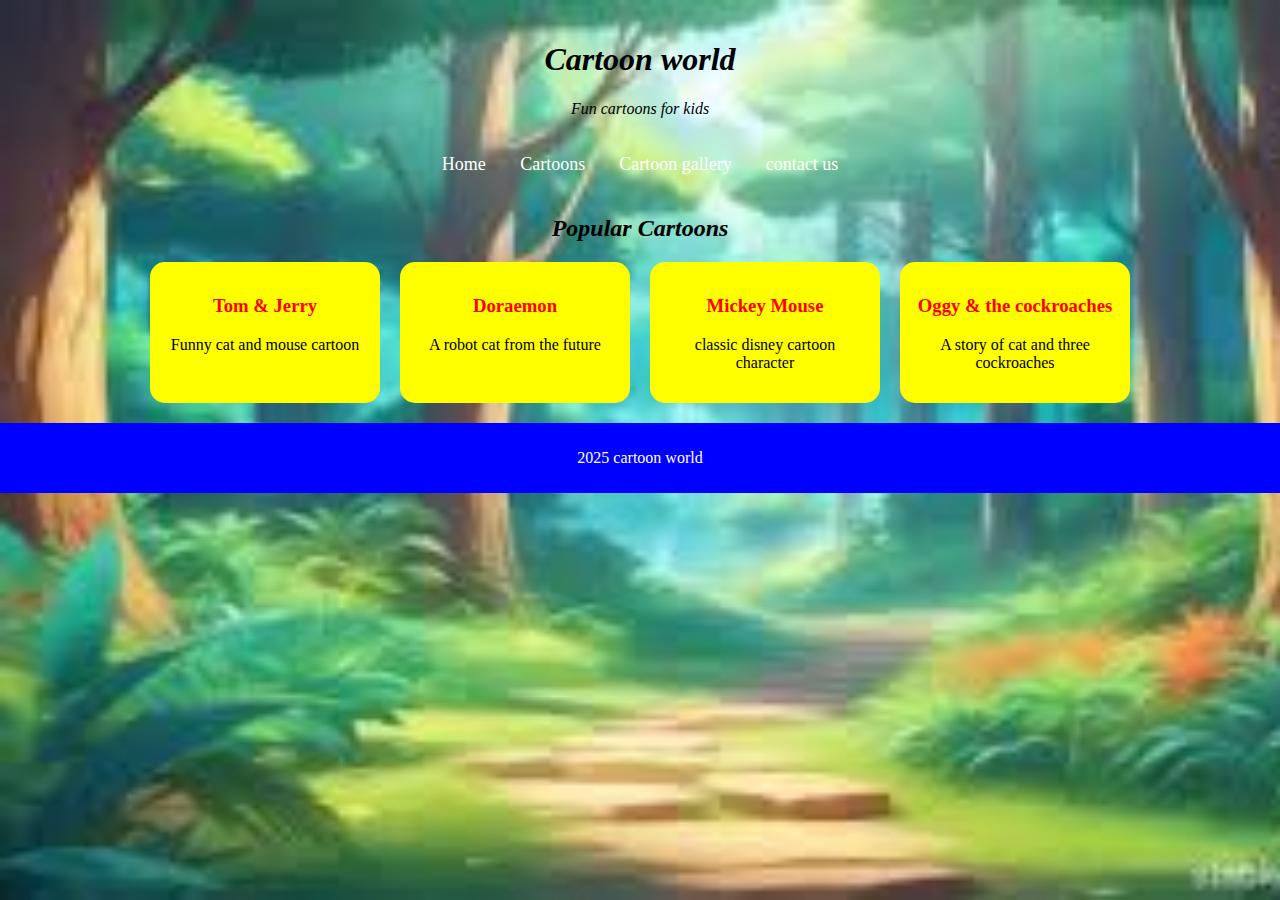
<file: index.html>
<!doctype html>
<html lang="en">
<head>
    <meta charset="UTF-8">
 <title>cartoons world</title>
<link rel="stylesheet" href="style.css">
</head>
<body>
<body background="back3.jpg" style="background-repeat:no-repeat;background-size:cover;
background-attachment:fixed">
<header>
<h1><i>Cartoon world</i></h1>
<p><i>Fun cartoons for kids</i></p>
</header>
<nav>
<center><a href="index (2).html">Home
</a>
<a href="cartoon1.html">Cartoons</a>
<a href="cartoon2.html">Cartoon gallery</a>
<a href="contact.html">contact us</a></center>
</nav>
<section class="main">
<h2><i>Popular Cartoons</i></h2>
<div class="cartoon-box">
<div class="card">
<h3>Tom & Jerry</h3>
<p>Funny cat and mouse cartoon</p>
</div>
<div class="card">
<h3>Doraemon</h3>
<p>A robot cat from the future</p>
</div>
<div class="card">
<h3>Mickey Mouse</h3>
<p>classic disney cartoon character</p>
</div>
<div class="card">
<h3>Oggy & the cockroaches</h3>
<p>A story of cat and three cockroaches</p>
</div>
</div>
</section>
<footer>
<p>2025 cartoon world</p>
</footer>
</body>
</html>
</file>
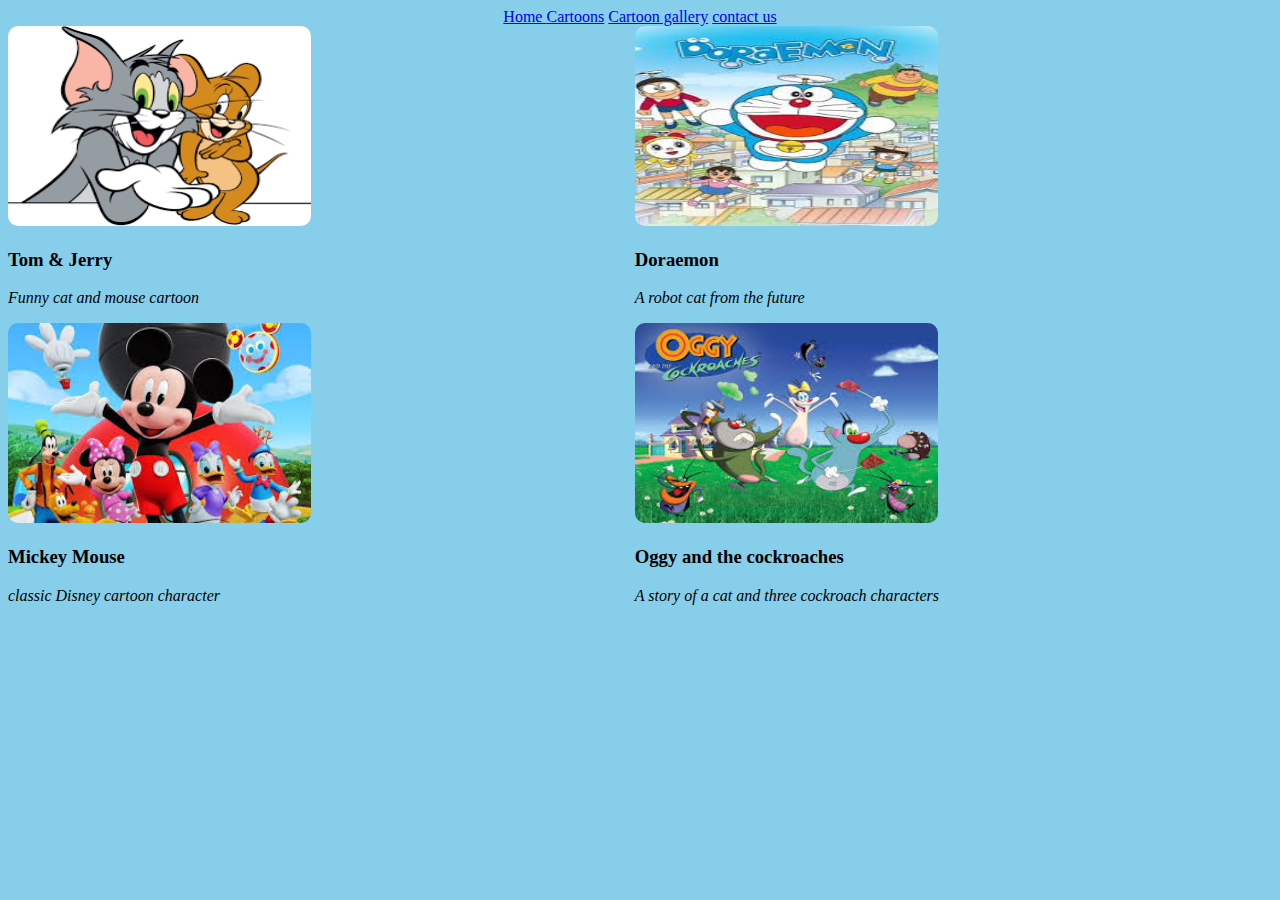
<file: cartoon1.html>
<!doctype html>
<html>
<head>
<title>cartoons</title>
<link rel="stylesheet" href="style2.css">
</head>
<body bgcolor="skyblue">
<center><a href="index (2).html">Home
</a>
<a href="cartoon1.html">Cartoons</a>
<a href="cartoon2.html">Cartoon gallery</a>
<a href="contact.html">contact us</a></center>

<section class="main">
<div class="cartoon-box">
<div class="card">
  <div class="cartoon-row">
    
    <div class="cartoon">
      <img src="tom.jpg" alt="Tom & Jerry">
      <h3>Tom & Jerry</h3>
      <p><i>Funny cat and mouse cartoon</i></p>
    </div>

    <div class="cartoon">
      <img src="doraemon.jpg" alt="Doraemon">
      <h3>Doraemon</h3>
      <p><i>A robot cat from the future</i></p>
    </div>

  </div>
</div>
<div class="card">
<div class="cartoon-row">
<div class="cartoon">
<img src="mickey.jpg" alt="Micky mouse">
<h3>Mickey Mouse</h3>
<p><i> classic Disney cartoon character</i></p></div>
<div class="cartoon">
<img src="oggy.jpg" alt="oggy">
<h3>Oggy and the cockroaches</h3>
<p><i>A story of a cat and three cockroach characters</i></p>
</div></div>
</section>
</body>
</html>
</file>
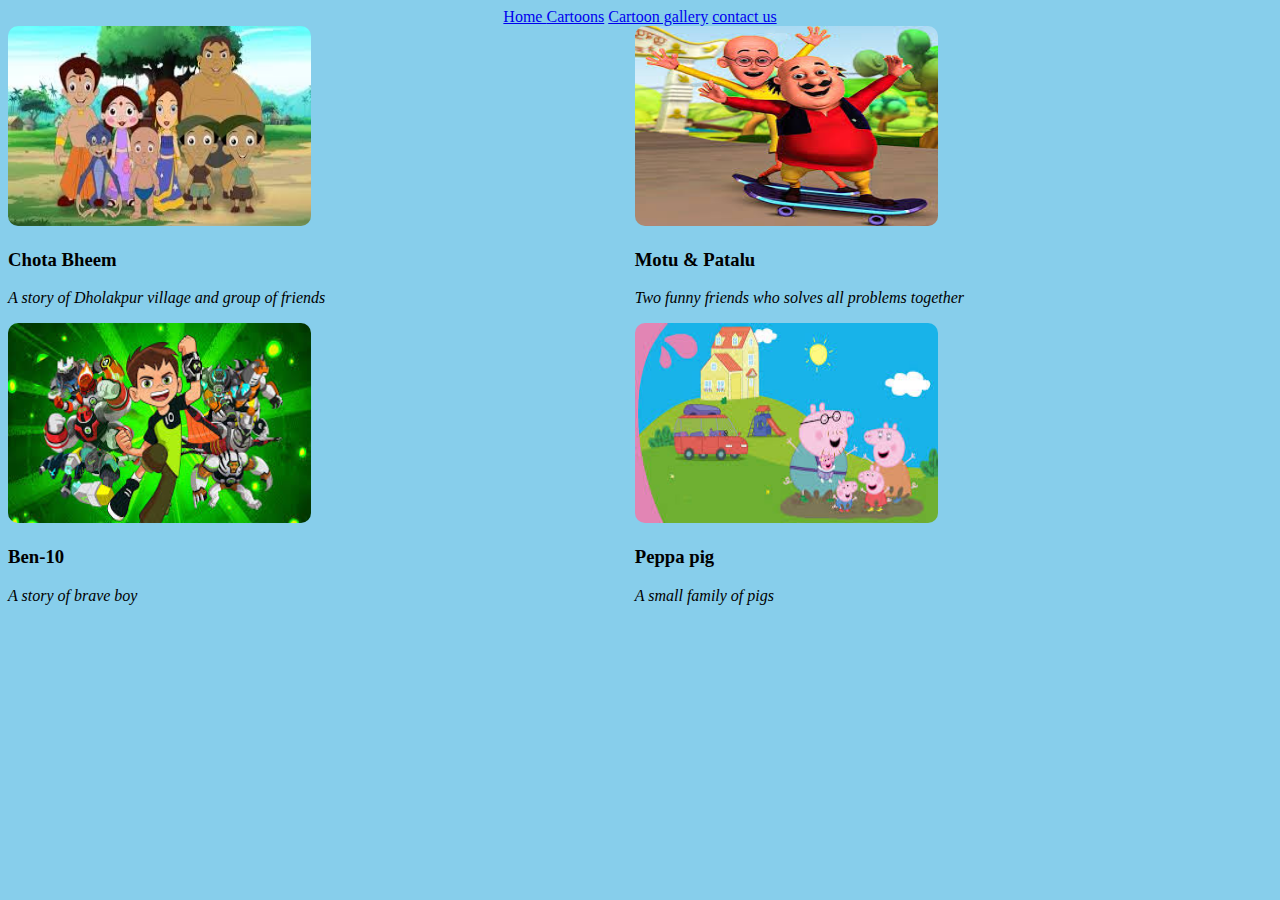
<file: cartoon2.html>
<!doctype html>
<html>
<head>
<title>cartoons</title>
<link rel="stylesheet" href="style2.css">
</head>
<body bgcolor="skyblue">
<center><a href="index (2).html">Home
</a>
<a href="cartoon1.html">Cartoons</a>
<a href="cartoon2.html">Cartoon gallery</a>
<a href="contact.html">contact us</a></center>
<section class="main">
<div class="cartoon-box">
<div class="card">
  <div class="cartoon-row">
    
    <div class="cartoon">
      <img src="bheem.jpg" alt="bheem">
      <h3>Chota Bheem</h3>
      <p><i>A story of Dholakpur village and group of friends</i></p>
    </div>

    <div class="cartoon">
      <img src="motu.jpg" alt="motu">
      <h3>Motu & Patalu</h3>
      <p><i>Two funny friends who solves all problems together</i></p>
    </div>

  </div>
</div>
<div class="card">
<div class="cartoon-row">
<div class="cartoon">
<img src="ben10.jpg" alt="ben10">
<h3>Ben-10</h3>
<p><i> A story of brave boy</i></p></div>
<div class="cartoon">
<img src="peppa.jpg" alt="peppa">
<h3>Peppa pig</h3>
<p><i>A small family of pigs</i></p>
</div></div>
</section>
</body>
</html>
</file>
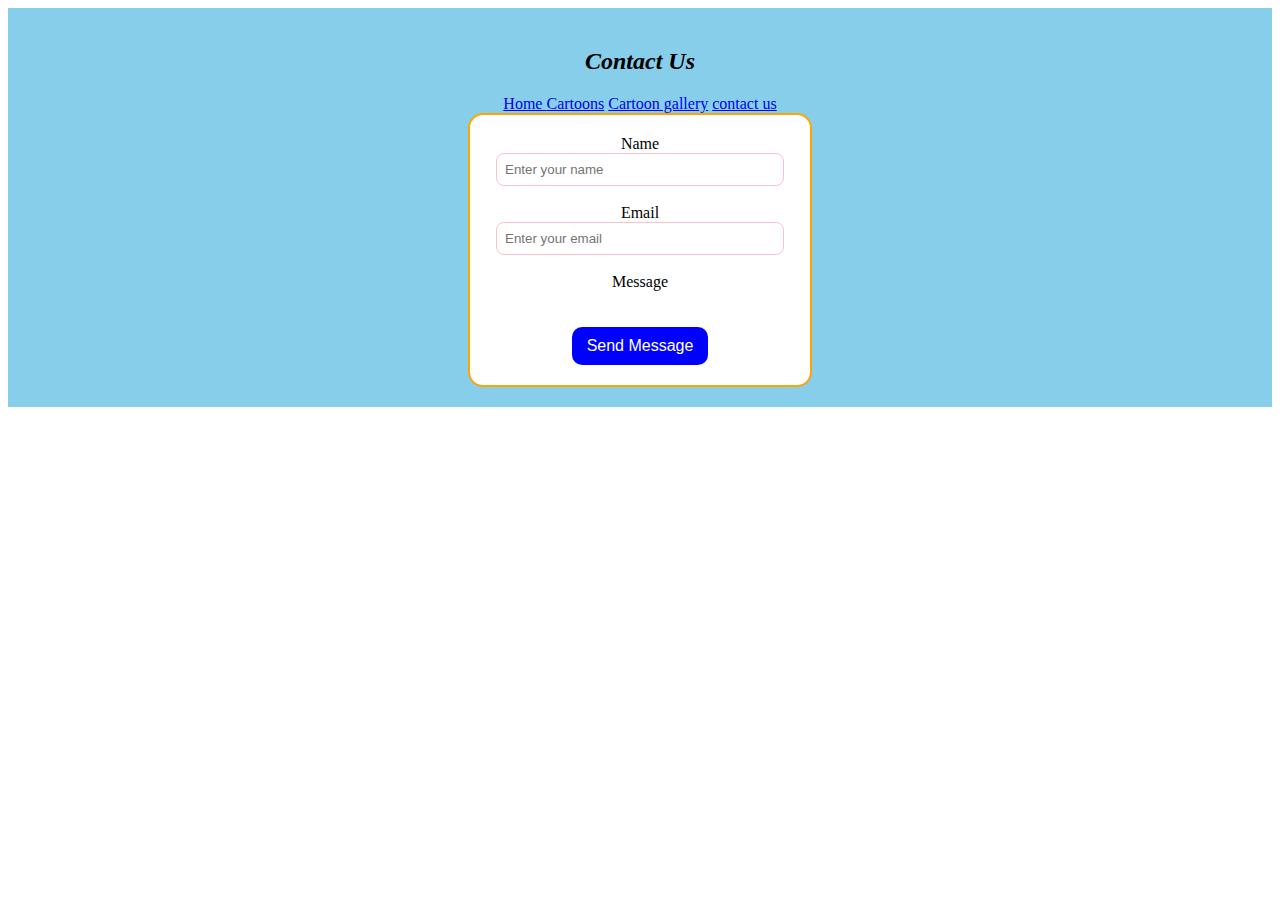
<file: contact.html>
<!doctype html>
<html>
<head>
<title>contact form</title>
<link rel="stylesheet" href="style3.css">
</head>
<body>
<section class="contact">
<h2><i>Contact Us</i></h2>
<center><a href="index (2).html">Home
</a>
<a href="cartoon1.html">Cartoons</a>
<a href="cartoon2.html">Cartoon gallery</a>
<a href="contact.html">contact us</a></center>
<form>
<label>Name<label><br>
<input type="text" placeholder="Enter your name" required><br><br>
<label>Email<label><br>
<input type="email" placeholder="Enter your email" required><br><br>
<label>Message<label><br>
<text area placeholder="Enter your message" rows="4"></text area><br><br>
<button type="submit">Send Message</button>
</form>
</section>
</body>
</html>
</file>
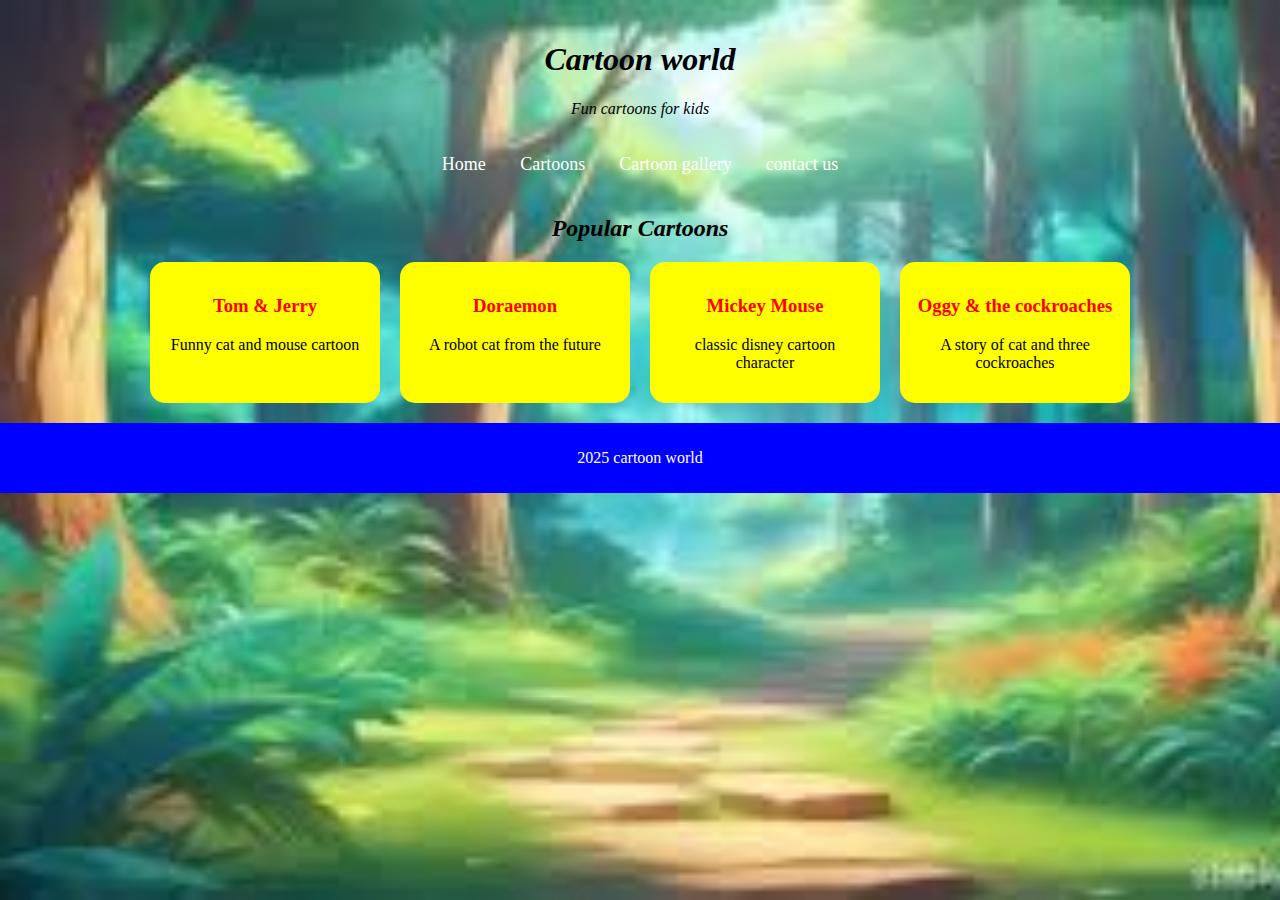
<file: index (2).html>
<!doctype html>
<html lang="en">
<head>
    <meta charset="UTF-8">
 <title>cartoons world</title>
<link rel="stylesheet" href="style.css">
</head>
<body>
<body background="back3.jpg" style="background-repeat:no-repeat;background-size:cover;
background-attachment:fixed">
<header>
<h1><i>Cartoon world</i></h1>
<p><i>Fun cartoons for kids</i></p>
</header>
<nav>
<center><a href="index (2).html">Home
</a>
<a href="cartoon1.html">Cartoons</a>
<a href="cartoon2.html">Cartoon gallery</a>
<a href="contact.html">contact us</a></center>
</nav>
<section class="main">
<h2><i>Popular Cartoons</i></h2>
<div class="cartoon-box">
<div class="card">
<h3>Tom & Jerry</h3>
<p>Funny cat and mouse cartoon</p>
</div>
<div class="card">
<h3>Doraemon</h3>
<p>A robot cat from the future</p>
</div>
<div class="card">
<h3>Mickey Mouse</h3>
<p>classic disney cartoon character</p>
</div>
<div class="card">
<h3>Oggy & the cockroaches</h3>
<p>A story of cat and three cockroaches</p>
</div>
</div>
</section>
<footer>
<p>2025 cartoon world</p>
</footer>
</body>
</html>
</file>
<file: style.css>
body{
          margin:0;
          font-family:comic sansMS;
          background-color:skyblue;
}
header{
           text-align:center;
           padding:20px;
}
nav a{
          text-decoration:none;
          color:white;
          margin:15px;
          font-size:18px;
          text-align:center;
}
nav a:hover{
         text-decoration:underline;
}
.main{
          padding:20px;
          text-align:center;
}
.cartoon-box{
                display:flex;
                justify-content:center;
                gap:20px;
                flex-wrap:wrap;
}
.card{
         background-color:yellow;
         boder:2px solid pink;
         border-radius:15px;
         width:200px;
         padding:15px;
}
.card h3{
            color:red;
}
footer{
             background-color:blue;
             color:white;
             text-align:center;
            padding:10px;
}
.div{
       border:2px solid skyblue;
        height:500px; 
        width:500px;
}
</file>
<file: style2.css>
.img-row{
     display:flex;
    gap:200px;
}
.img-row{
     width:50%;
     height:200px;
     border-radius:10px;
}
.cartoon-row {
  display: flex;
  gap: 20px;
}

.cartoon {
  width: 48%;
}

.cartoon img {
  width: 50%;
  height: 200px;
  border-radius: 10px;
}
</file>
<file: style3.css>
.contact {
    background-color:skyblue;
    padding: 20px;
    text-align: center;
}
.contact form {
    background-color: white;
    width: 300px;
    margin: auto;
    padding: 20px;
    border-radius: 15px;
    border: 2px solid orange;
}
.contact input,
.contact textarea {
    width: 90%;
    padding: 8px;
    border-radius: 8px;
    border: 1px solid pink;
}
.contact button {
    background-color:blue;
    color: white;
    border: none;
    padding: 10px 15px;
    border-radius: 10px;
    font-size: 16px;
    cursor: pointer;
}
.contact button:hover {
    background-color:skyblue;
}
</file>
